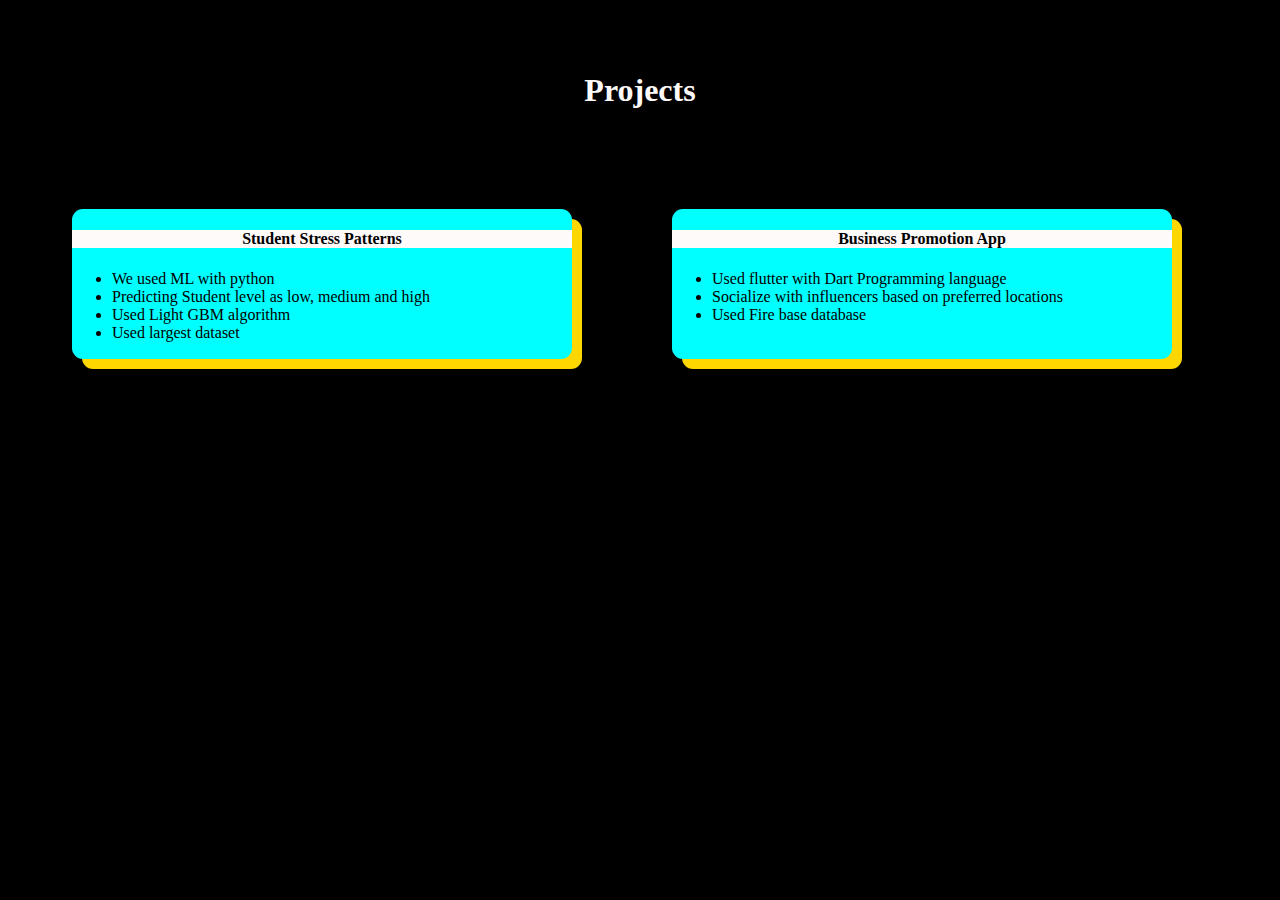
<file: project.html>
<html>
    <head>
        <title>
            Projects
        </title>
        <link rel="stylesheet" href="project.css">
    </head>
    <body>
        <h1 style="color: snow;"><center>Projects</center></h1>
        <div class="main">
        <div class="card">
            <h4 style="background-color:snow"><center>Student Stress Patterns</center></h4>
            <ul>
                <li>We used ML with python</li>
                <li>Predicting Student level as low, medium and high</li>
                <li>Used Light GBM algorithm</li>
                <li>Used largest dataset </li>
            </ul>
        </div>
        <div class="pod">
            <h4 style="background-color: snow;"><center>Business Promotion App</center></h4>
            <ul>
                <li>Used flutter with Dart Programming language</li>
                <li>Socialize with influencers based on preferred locations</li>
                <li>Used Fire base database</li>
            </ul>
        </div>
        </div>
    </body>
</html>
</file>
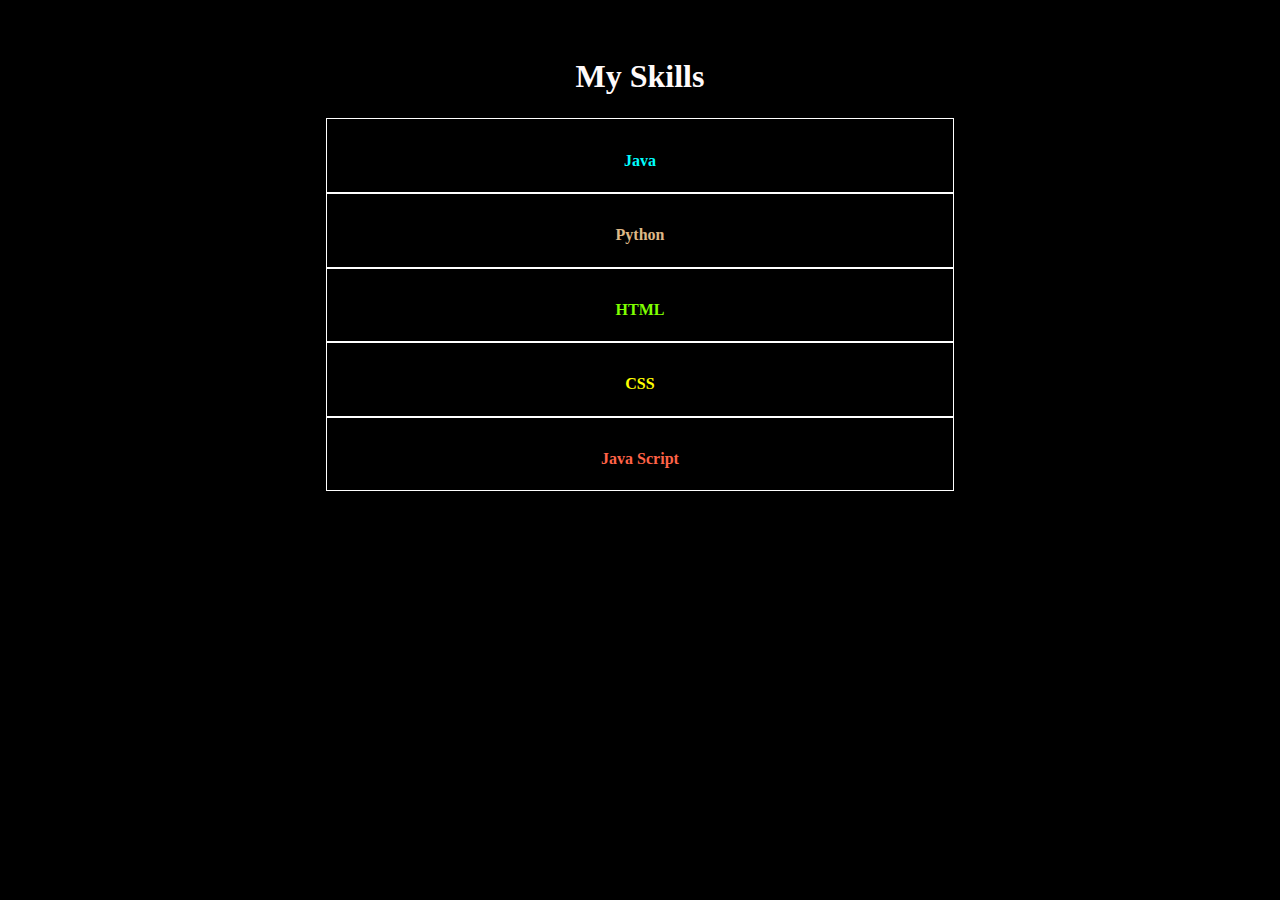
<file: skills.html>
<html>
    <head>
        <link rel="stylesheet" href="skills.css">
    </head>
    <body>
        <h1 style="color:snow"><center>My Skills</center></h1>
        <div class="tab">
            <center>
                <table>
                    <tr>
               <th> <h4 style="color: aqua;">Java</h4></th>
                <th><h4 style="color: burlywood;">Python</h4></th>
                <th> <h4 style="color: chartreuse;">HTML</h4></th>
                    <th> <h4 style="color: yellow;">CSS</h4></th>
                        <th> <h4 style="color: tomato;">Java Script</h4></th>
                    </tr>
                </table>
            </center>
        </div>
    </body>
</html>
</file>
<file: project.css>
body{
    background-color: black;
    padding: 5%;
}
.main{
    display: flex;
    margin-top: 100px;
}
.card{
    height: 150px;
    width: 500px;
    background-color: aqua;
    box-shadow: 10px 10px gold;
    border-radius: 11px;
    margin-right: 100px;
}
.pod{
    height: 150px;
    width: 500px;
    background-color: aqua;
    box-shadow: 10px 10px gold;
    border-radius: 11px;
}
</file>
<file: skills.css>
body{
    background-color: black;
}
h4{
    padding-top: 10px;
    color: snow;
}
h1{
    padding-top: 50px;
}
.ul{
    border: 10px;
    border-color: snow;
}
table{
    width: 50%;
}
th,td{
    border: 1px solid white;
    padding: 1px;
    display: grid;
    
}
</file>
